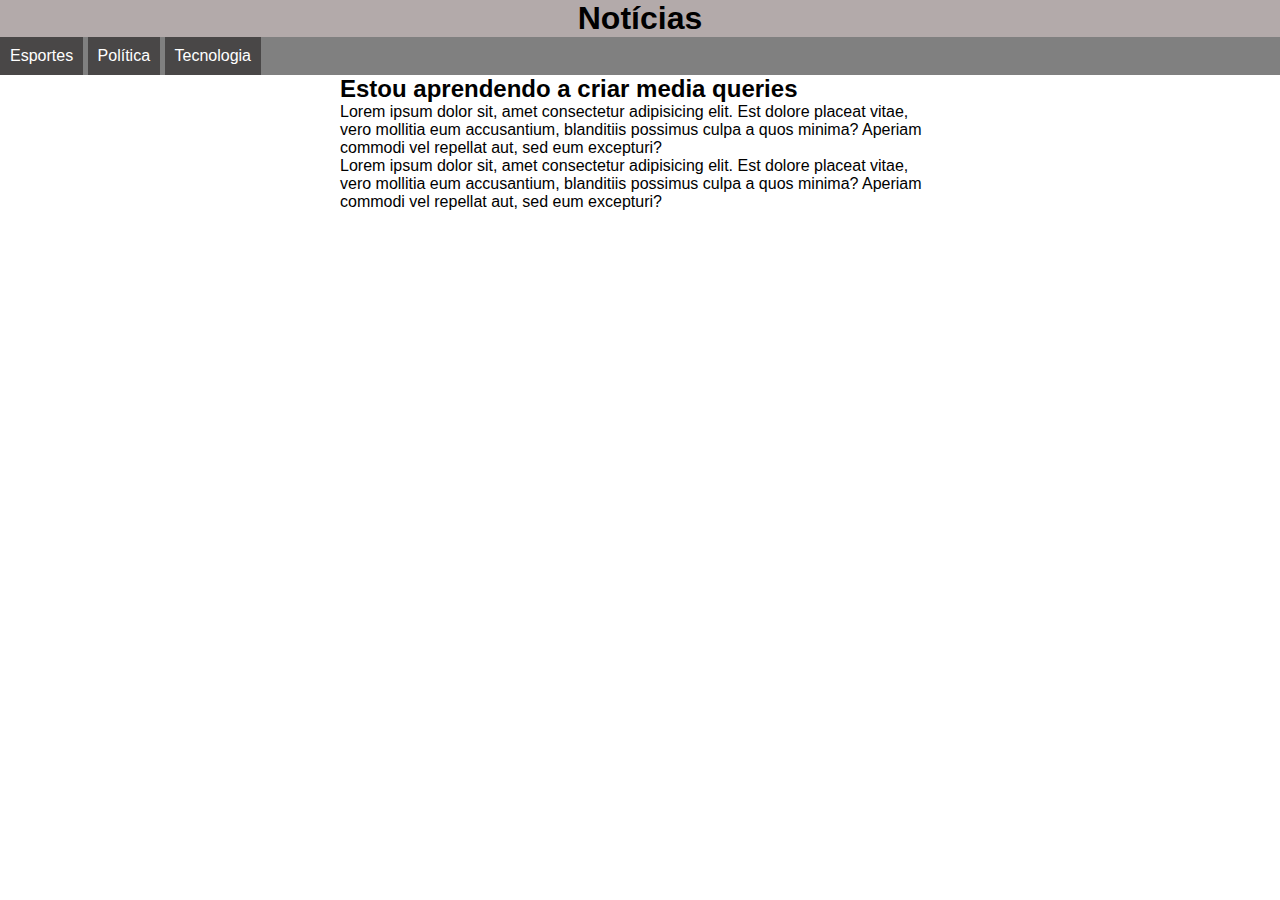
<file: mq001/index.html>
<!DOCTYPE html>
<html lang="pt-br">
<head>
  <meta charset="UTF-8">
  <meta http-equiv="X-UA-Compatible" content="IE=edge">
  <meta name="viewport" content="width=device-width, initial-scale=1.0">
  <link rel="stylesheet" href="./estilos/tela.css" media="screen">
  <link rel="stylesheet" href="./estilos/impressora.css" media="print">
  <title>Media query</title>
</head>
<body>
  <header>
    <h1>Notícias</h1>
  <menu>
    <ul> 
      <li>Esportes</li>
      <li>Política</li>
      <li>Tecnologia</li>
    </ul>
  </menu>
</header>
  <main>
    <article>
      <h2>Estou aprendendo a criar media queries</h2>
      <p>Lorem ipsum dolor sit, amet consectetur adipisicing elit. Est dolore placeat vitae, vero mollitia eum accusantium, blanditiis possimus culpa a quos minima? Aperiam commodi vel repellat aut, sed eum excepturi?</p>
      <p>Lorem ipsum dolor sit, amet consectetur adipisicing elit. Est dolore placeat vitae, vero mollitia eum accusantium, blanditiis possimus culpa a quos minima? Aperiam commodi vel repellat aut, sed eum excepturi?</p>
    </article>
  </main>
</body>
</html>
</file>
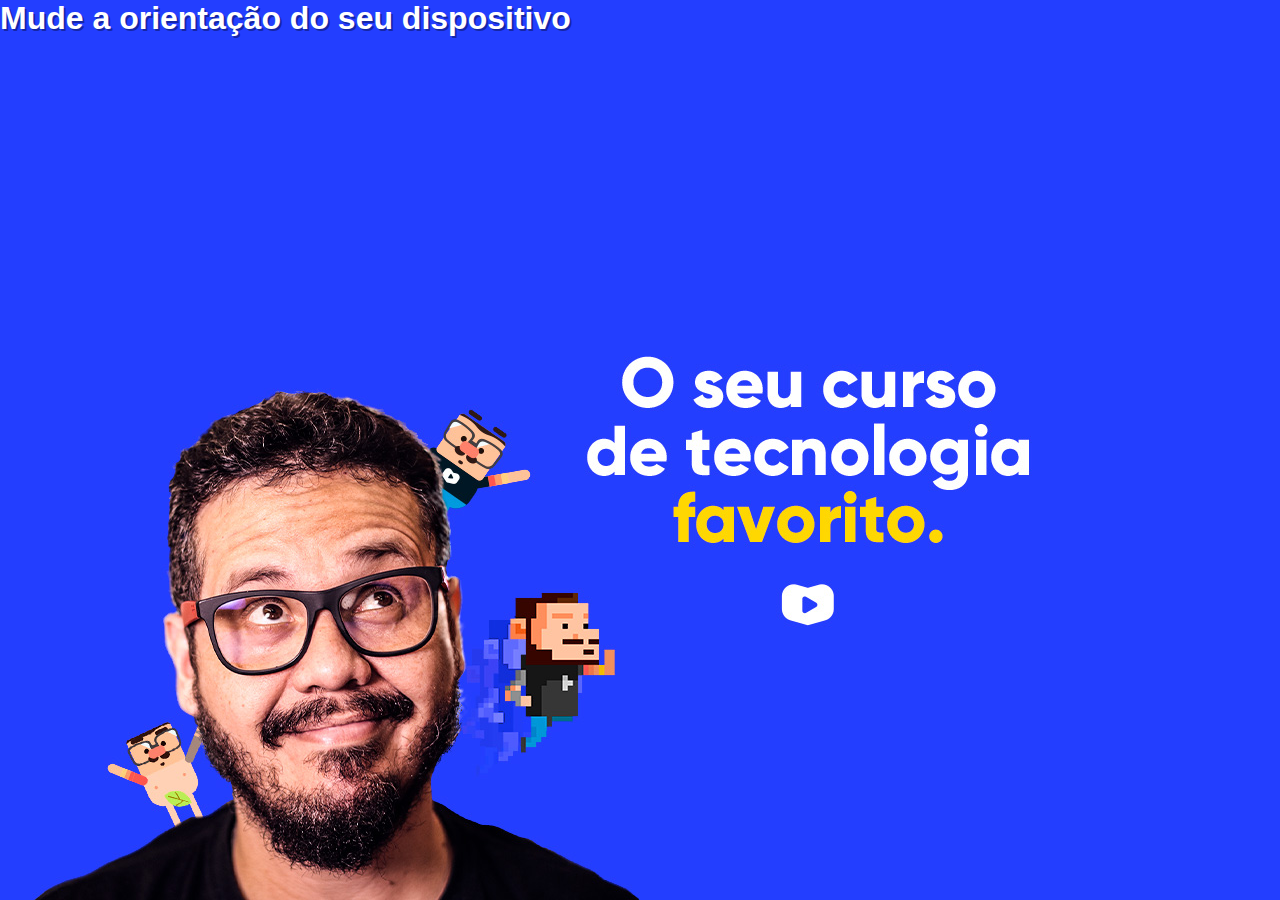
<file: mq002/index.html>
<!DOCTYPE html>
<html lang="pt-br">
<head>
  <meta charset="UTF-8">
  <meta http-equiv="X-UA-Compatible" content="IE=edge">
  <meta name="viewport" content="width=device-width, initial-scale=1.0">
  <link rel="stylesheet" href="estilos/style.css" media="all">
  <link rel="stylesheet" href="estilos/retrato.css" media="screen and (orientation:portrait)">
  <link rel="stylesheet" href="estilos/paisagem.css" media="screen and (orientation:landscape)">
  <title>Media query</title>
</head>
<body>
  <h1>Mude a orientação do seu dispositivo</h1>
</body>
</html>
</file>
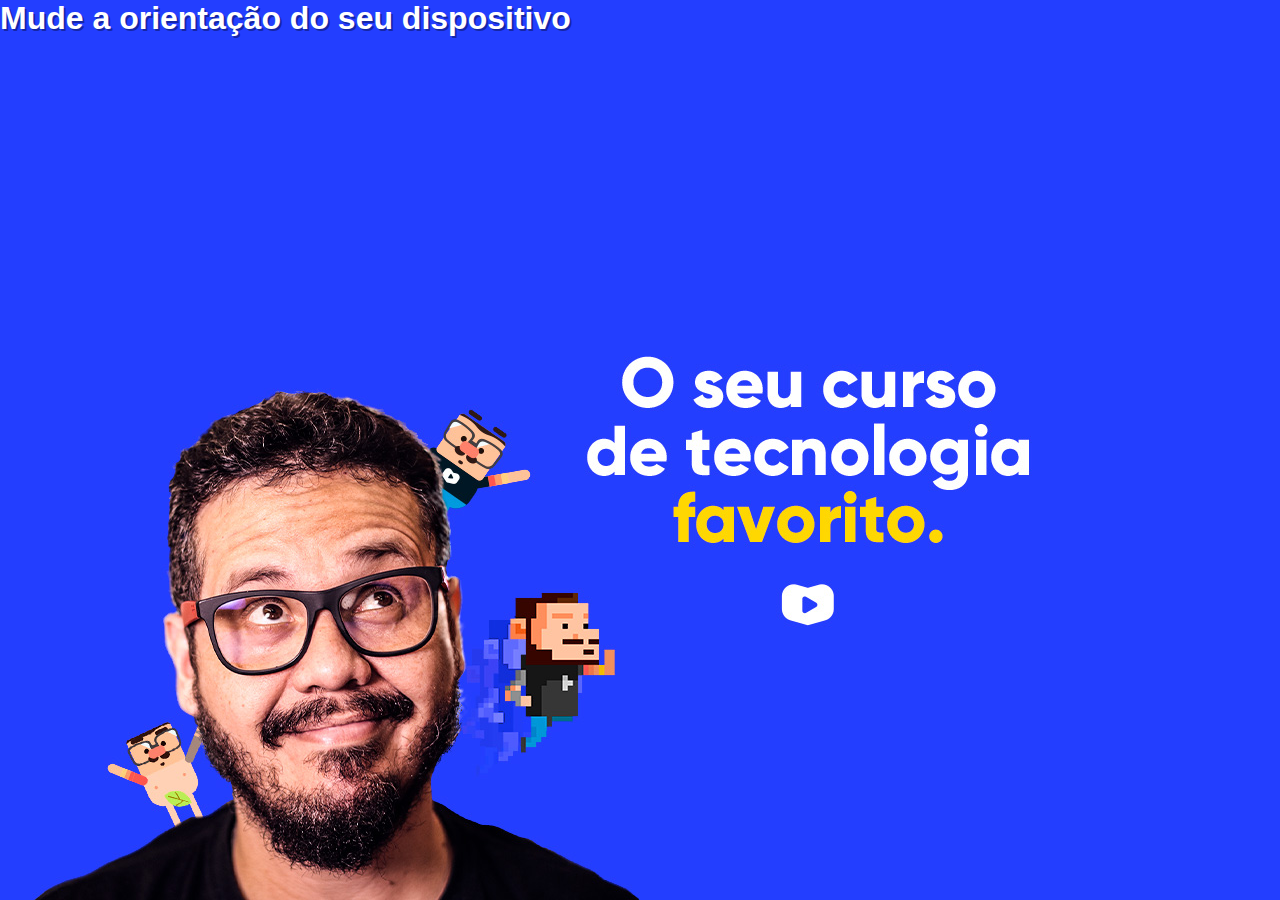
<file: mq003/index.html>
<!DOCTYPE html>
<html lang="pt-br">
<head>
  <meta charset="UTF-8">
  <meta http-equiv="X-UA-Compatible" content="IE=edge">
  <meta name="viewport" content="width=device-width, initial-scale=1.0">
  <link rel="stylesheet" href="estilo/style.css">
  <title>Media query</title>
</head>
<body>
  <h1>Mude a orientação do seu dispositivo</h1>
</body>
</html>
</file>
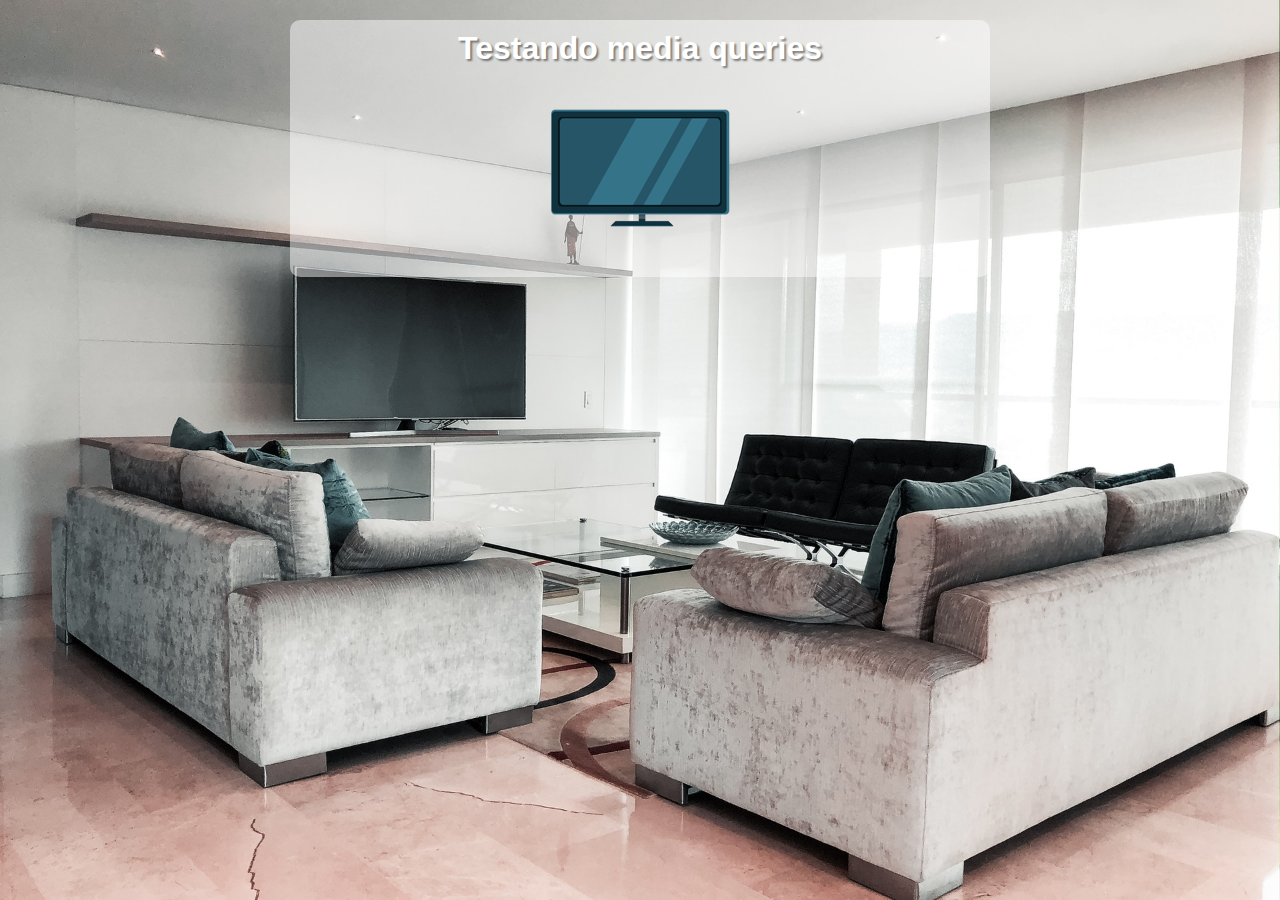
<file: mq004/index.html>
<!DOCTYPE html>
<html lang="pt-br">
<head>
  <meta charset="UTF-8">
  <meta http-equiv="X-UA-Compatible" content="IE=edge">
  <meta name="viewport" content="width=device-width, initial-scale=1.0">
  <link rel="stylesheet" href="estilos/style.css" media="all">
  <link rel="stylesheet" href="estilos/media-query.css">
  <title>Media query</title>
</head>
<body>
  <main>
    <h1>Testando media queries</h1>
    <img id="phone" src="./imagens/icon-phone.png" alt="Acessando via smartphone">
    <img id="tablet" src="./imagens/icon-tablet.png" alt="Acessando via tablet">
    <img id="print" src="./imagens/icon-print.png" alt="versão para impressão">
    <img id="pc" src="./imagens/icon-pc.png" alt="versão para desktop">
    <img id="tv" src="./imagens/icon-tv.png" alt="versão para TV">
  </main>
</body>
</html>
</file>
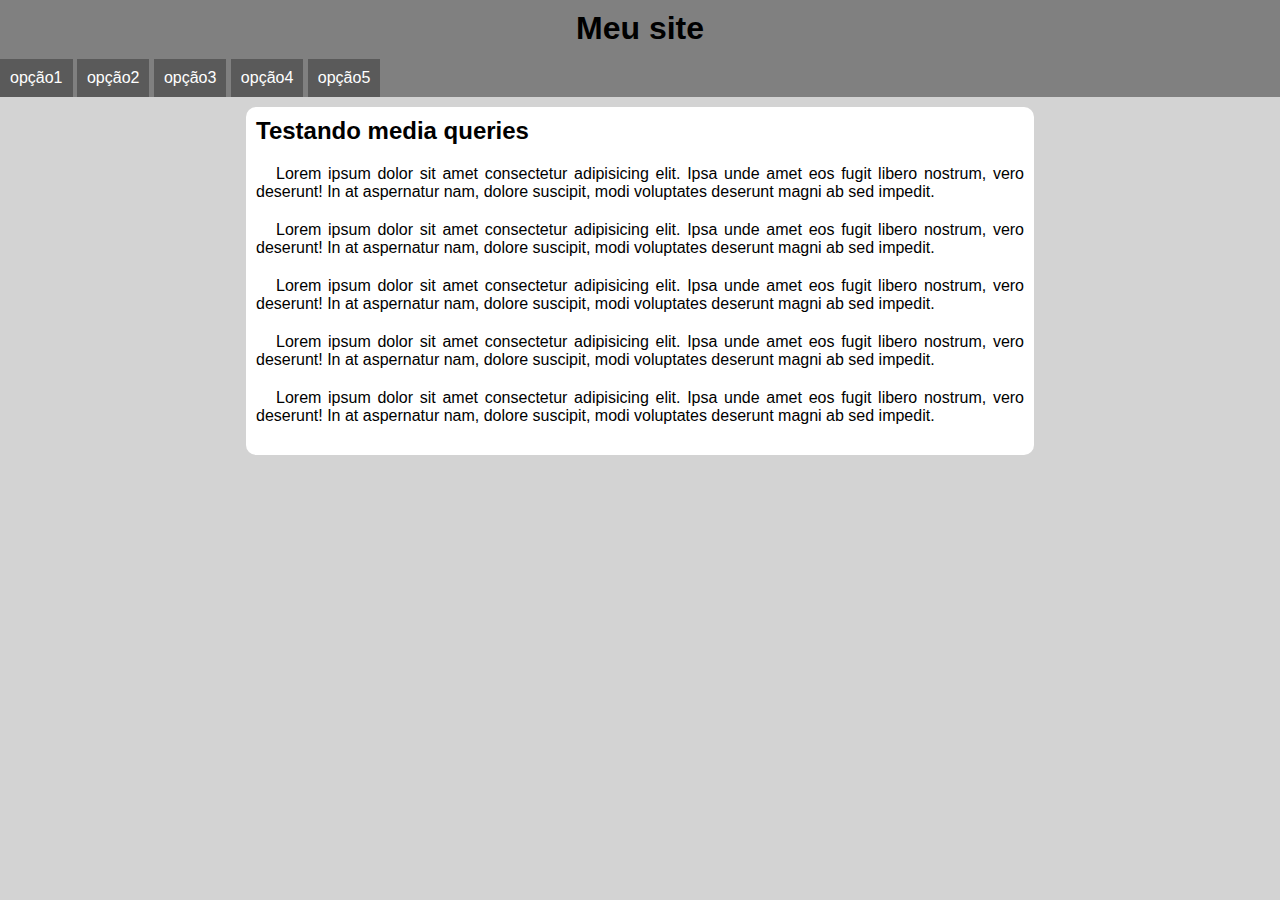
<file: mq005/index.html>
<!DOCTYPE html>
<html lang="pt-br">
<head>
  <meta charset="UTF-8">
  <meta http-equiv="X-UA-Compatible" content="IE=edge">
  <meta name="viewport" content="width=device-width, initial-scale=1.0">
  <link rel="stylesheet" href="https://fonts.googleapis.com/icon?family=Material+Icons" rel="stylesheet">
  <link rel="stylesheet" href="estilos/style.css">
  <link rel="stylesheet" href="estilos/media-query.css">
  <title>Media query</title>
</head>
<body onresize="mudouTamanho()">
  <header>
    <h1>Meu site</h1>
    <i id="burguer" class="material-icons" onclick="clickMenu()">menu</i>
    <menu id="items">
      <ul>
        <li><a href="#">opção1</a></li>
        <li><a href="#">opção2</a></li>
        <li><a href="#">opção3</a></li>
        <li><a href="#">opção4</a></li>
        <li><a href="#">opção5</a></li>
      </ul>
    </menu>
  </header>
  <main>
    <article>
      <h2>Testando media queries</h2>
      <p>Lorem ipsum dolor sit amet consectetur adipisicing elit. Ipsa unde amet eos fugit libero nostrum, vero deserunt! In at aspernatur nam, dolore suscipit, modi voluptates deserunt magni ab sed impedit.</p>
      <p>Lorem ipsum dolor sit amet consectetur adipisicing elit. Ipsa unde amet eos fugit libero nostrum, vero deserunt! In at aspernatur nam, dolore suscipit, modi voluptates deserunt magni ab sed impedit.</p>
      <p>Lorem ipsum dolor sit amet consectetur adipisicing elit. Ipsa unde amet eos fugit libero nostrum, vero deserunt! In at aspernatur nam, dolore suscipit, modi voluptates deserunt magni ab sed impedit.</p>
      <p>Lorem ipsum dolor sit amet consectetur adipisicing elit. Ipsa unde amet eos fugit libero nostrum, vero deserunt! In at aspernatur nam, dolore suscipit, modi voluptates deserunt magni ab sed impedit.</p>
      <p>Lorem ipsum dolor sit amet consectetur adipisicing elit. Ipsa unde amet eos fugit libero nostrum, vero deserunt! In at aspernatur nam, dolore suscipit, modi voluptates deserunt magni ab sed impedit.</p>
    </article>
  </main>

  <script>
    function mudouTamanho(){
      if(window.innerWidth >= 768){
        items.style.display = 'block'
      } else {
        items.style.display = 'none'
      }
    }

    function clickMenu(){
      if(items.style.display === 'block'){
        items.style.display = 'none'
      } else{
        items.style.display = 'block'
      }
    }
  </script>
</body>
</html>
</file>
<file: mq001/estilos/tela.css>
/*Estilo para telas*/

*{
  margin: 0px;
  padding: 0px;
}

html{
  font-family: Arial, Helvetica, sans-serif;
  font-size: 1em;
}

header{
  background-color: rgb(179, 170, 170);
}

header > h1{
  text-align: center;
}

menu ul{
  list-style-type: none;
  background-color: gray;
}

menu li{
  display: inline-block;
  padding: 10px;
  background-color: rgb(73, 71, 71);
  color: white;
}

article{
  width: 600px;
  display: block;
  margin: auto;
}
</file>
<file: mq001/estilos/impressora.css>
/* Estilo para impressoras */

*{
  margin: 10px;
  padding: 10px;
}

html{
  font-family:'Courier New', Courier, monospace;
  font-size: 1.5em;
  line-height: 1.5em;
}

menu{
  display: none;
}

article{
  width: 100%;
}

article::after{
  content: 'Esse artigo foi impresso através do site www.cursoemvideo.com';
}
</file>
<file: mq002/estilos/style.css>
/*Configurações gerais*/
*{
  margin: 0px;
  padding: 0px;
  font-family: Arial, Helvetica, sans-serif
}

html,body{
  width: 100vw;
  height: 100vh;
  background-color: #233eff;
  background-size: contain;
  background-repeat: no-repeat;
}

h1{
  color: white;
  text-shadow: 2px 2px 0px #1526a7;
}
</file>
<file: mq002/estilos/retrato.css>
/*Aparelho em pé (portrait)*/

body{
  background-image: url('../imagens/cev-portrait.jpg');
  background-position: center bottom;
}
</file>
<file: mq002/estilos/paisagem.css>
/*Aparelho deitado (landscape)*/

body{
  background-image: url('../imagens/cev-landscape.jpg');
  background-position: left bottom;
}
</file>
<file: mq003/estilo/style.css>
/*Declarações gerais*/
@media all{
  *{
    margin: 0px;
    padding: 0px;
    font-family: Arial, Helvetica, sans-serif
  }
  
  html,body{
    width: 100vw;
    height: 100vh;
    background-color: #233eff;
    background-size: contain;
    background-repeat: no-repeat;
  }
  
  h1{
    color: white;
    text-shadow: 2px 2px 0px #1526a7;
  }
}

/*Declarações retrato*/
  @media screen and (orientation: portrait){
    body{
      background-image: url('../imagens/cev-portrait.jpg');
      background-position: center bottom;
    }
  }
  
  /*Declarações paisagens*/
  @media screen and (orientation: landscape){
    body{
      background-image: url('../imagens/cev-landscape.jpg');
      background-position: left bottom;
    }
  }
</file>
<file: mq004/estilos/style.css>
/*Versão mobile first*/

*{
  font-family: Arial, Helvetica, sans-serif;
  font-size: 1em;
  margin: 0px;
  padding: 0px;
  box-sizing: border-box;
}

html{
  height: 100vh;
}

body{
  background: black url(../imagens/back-phone.jpg) no-repeat;
  background-size: cover;
  background-position: center center;
}

main{
  background-color: rgba(255, 255, 255, 0.486);
  width: 80vw;
  margin: auto;
  margin-top: 20px;
  border-radius: 10px;
  padding: 10px;
}

h1{
  text-align: center;
  color: white;
  font-size: 2em;
  text-shadow: 2px 2px 2px rgba(0, 0, 0, 0.452);
}

img{
  display: block;
  margin: auto;
}

img#phone{display: block;}
img#tablet{display: none;}
img#print{display: none;}
img#pc{display: none;}
img#tv{display: none;}
</file>
<file: mq004/estilos/media-query.css>
/*Todas as demais mídias*/

/*
Tipical device breakpoints

pequenas telas: até 600px
celular: 600px até 768px
tablet: 768px até 992px
desktop: 992px até 1200px
grandes telas: acima de 1200px
*/
@media print{/*impressão*/
  *{
    font-family: 'Courier New', Courier, monospace;
  }

  body{
    background-image: url(../imagens/back-print.jpg);
  }

  main{
    border: 1px solid black;
  }

  main::after{
    content: 'Essa impressão foi feita através de site www.cursoemvideo.com';
    text-decoration: overline;
  }

  main h1{
    text-shadow: none;
    color: black;
  }

  img#phone{display: none;}
  img#tablet{display: none;}
  img#print{display: block;}
  img#pc{display: none;}
  img#tv{display: none;}
}


@media screen and (min-width: 768px) and (max-width: 992px){/*Tablet*/
  body{
    background-image: url(../imagens/back-tablet.jpg);
  }

  img#phone{display: none;}
  img#tablet{display: block;}
  img#print{display: none;}
  img#pc{display: none;}
  img#tv{display: none;}
}

@media screen and (min-width: 992px) and (max-width: 1200px){
/*Desktop*/
  body{
    background-image: url(../imagens/back-pc.jpg);
  }

  img#phone{display: none;}
  img#tablet{display: none;}
  img#print{display: none;}
  img#pc{display: block;}
  img#tv{display: none;}
}

@media screen and (min-width: 1200px){
/*Grandes telas*/
  body{
    background-image: url(../imagens/back-tv.jpg);
  }

  main{
    width: 700px;
  }

  img#phone{display: none;}
  img#tablet{display: none;}
  img#print{display: none;}
  img#pc{display: none;}
  img#tv{display: block;}
}
</file>
<file: mq005/estilos/style.css>
*{
  font-family: Arial, Helvetica, sans-serif;
  margin: 0px;
  padding: 0px;
}

body{
  background-color: lightgray;
}

header{
  background-color: gray;
}

header > h1{
  padding: 10px;
  text-align: center;
}

menu{
  display: none;
}

menu > ul{
  list-style-type: none;
}

menu > ul > li > a{
  display: block;
  padding: 10px;
  text-decoration: none;
  text-align: center;
  background-color: rgb(90, 90, 90);
  color: white;
  border-top: 2px solid gray;
}

i#burguer{
  background-color: rgb(53, 52, 52);
  color: white;
  display: block;
  text-align: center;
  padding: 10px;
  cursor: pointer;
}

i#burguer:hover{
  background-color: aliceblue;
  color: black;
}

menu > ul > li > a:hover{
  background-color: gray;
}

main{
  width: 90%;
  background-color: white;
  margin: auto;
  padding: 10px;
  border-radius: 10px;
  margin-top: 10px;
}

article > h2{
  padding-bottom: 20px;
}

article > p{
  text-align: justify;
  margin-bottom: 20px;
  text-indent: 20px;
}
</file>
<file: mq005/estilos/media-query.css>
@media screen and (min-width: 768px){
  i#burguer{
    display: none;
  }

  menu{
    display: block;
  }

  menu > ul > li{
    display: inline-block;
  }

  main{
    width: 768px;
  }
}
</file>
